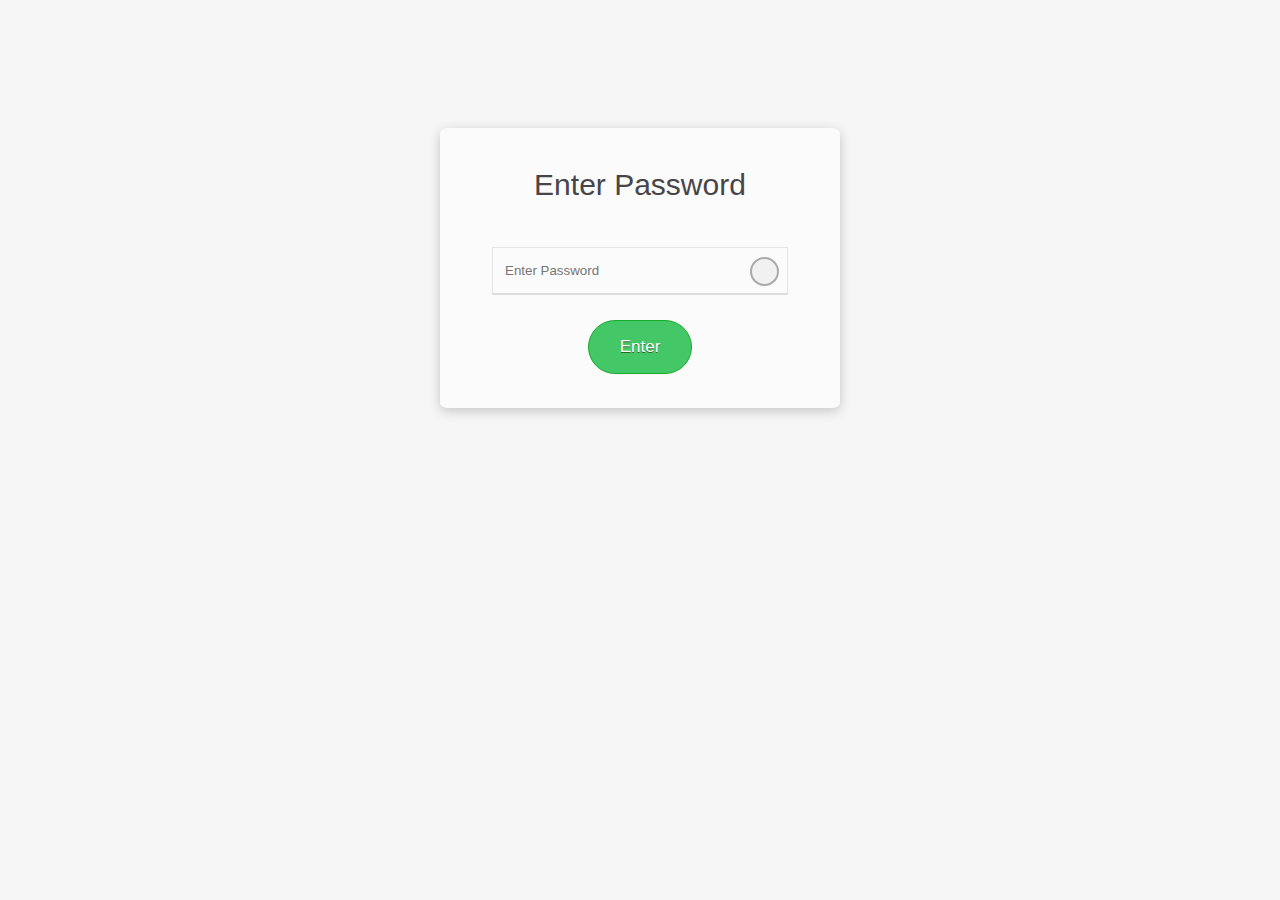
<file: index.html>
<!DOCTYPE html>
<html>
    <head>
        <link rel="stylesheet" type="text/css" href="popup.css">
    </head>
    <body>
        <div id="box">
            <form id="myform-search" method="post" autocomplete="off">
            <h1>Enter Password</h1>
            <form>
              <p>
                <input type="password" value="" placeholder="Enter Password" id="p" class="password">
                <button class="unmask" type="button" onclick="toggle()"></button>
                <button class="enter" type="button" onclick="done()">Enter</button>
              </p>
            </form>

          </div>
          <div id="wrong">
            <p>Sorry, but the password you entered is incorrect!</p>
        </div>

            <!--Javascript to show password Box-->
            <script>

                //Verifies password
                function done() { 
    document.getElementById("box").style.display = "none";
    var password = document.getElementById("p").value;
    if (password == "12345") {
       windowRef.location.replace("home.html");
    } else {
        document.getElementById("wrong").style.display = "block";
    }

};

function toggle() {
  var x = document.getElementById("p");
  if (x.type === "password") {
    x.type = "text";
  } else {
    x.type = "password";
  }
}
            </script>
    </body>
</html>
</file>
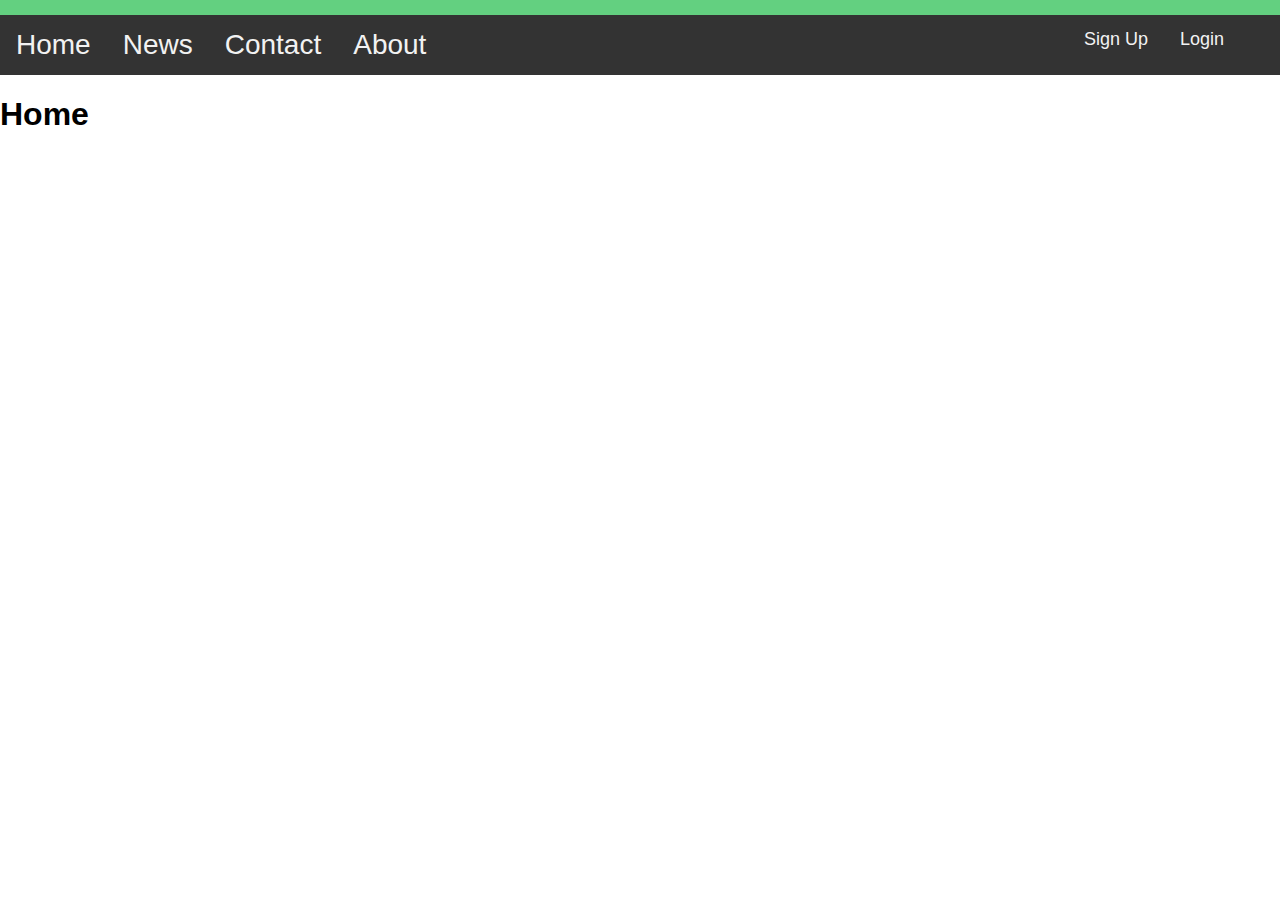
<file: home.html>
<!DOCTYPE html>
<html>
    <head>
        <link rel="stylesheet" type="text/css" href="style.css">
    </head>

    <body>
        <div class="green">
            <span></span>
        </div>
<!--This is the navigation bar-->
        <div class="navbar">
            <a class="active" href="home.html">Home</a>
            <a href="#news">News</a>
            <a href="#contact">Contact</a>
            <a href="#about">About</a>
        <div class="login">
            <a href="#signup">Sign Up</a>
            <a href="#login">Login</a>
        </div>
        </div>
<!--Some text to display on home page-->
        <h1>Home</h1>
        
    </body>

</html>
</file>
<file: popup.css>
html,body{
    min-height:100%
  }
  body {
    background: #f6f6f6 url(https://goo.gl/1yhE3P) top center no-repeat;
    background-size:cover;
    font-family: "Open Sans", sans-serif;
    font-size: 14px;
    margin:0
  }
  #box {
    width: 400px;
    margin: 10% auto;
    text-align: center;
    background:rgba(255,255,255,0.6);
    padding:20px 50px;
    box-sizing:border-box;
    box-shadow:0 3px 12px rgba(0,0,0,0.2);
    border-radius:2%
  }

  #wrong {
      display: none;
      text-align: center;
  }
  h1 {
    margin-bottom: 1.5em;
    font-size: 30px;
    color: #484548;
    font-weight: 100;
  }
   h1 span, small {
    display:block;
    font-size: 14px;
    color: #989598;
   }
  small{ font-style: italic; 
    font-size: 11px;}
  form p { position: relative; }
  
  .password {
    width: 90%;
    padding: 15px 12px;
    margin-bottom: 5px;
    border: 1px solid #e5e5e5;
    border-bottom: 2px solid #ddd;
    background: rgba(255,255,255,0.2) !important;
    color: #555;
  }
  .password + .unmask {
    position: absolute;
    right: 5%;
    top: 10px;
    width: 25px;
    height: 25px;
    background: transparent;
    border-radius: 50%;
    cursor:pointer;
    border: none;
    font-family:'fontawesome';
    font-size:14px;
    line-height:24px;
    -webkit-appearance:none;
    outline:none
  }
  .password + .unmask:before {
    content: "\f06e";
    position:absolute;
    top:0; left:0;
    width: 25px;
    height: 25px;
    background: rgba(205,205,205,0.2);
    z-index:1;
    color:#aaa;
    border:2px solid;
    border-radius: 50%;
  }
  .password[type="text"] + .unmask:before {
   content:"\f070";
    background: rgba(105,205,255,0.2);
    color:#06a
  }

  .enter {
    margin-top: 20px;
	background-color:#44c767;
	border-radius:28px;
	border:1px solid #18ab29;
	display:inline-block;
	cursor:pointer;
	color:#ffffff;
	font-family:Arial;
	font-size:17px;
	padding:16px 31px;
	text-decoration:none;
	text-shadow:0px 1px 0px #2f6627;
}
.enter:hover {
	background-color:#44c767d5;
}
.enter:active {
	position:relative;
    top:1px;

}

button:focus {outline:0;}
</file>
<file: style.css>
body {
    margin: 0;
    font-family: Arial, Helvetica, sans-serif;
}

.navbar {
    overflow: hidden;
    background-color: #333;

}

.green {
    background-color:#44c767d5;
    width: 100%;
    height: 15px;
}

.navbar a {
    float: left;
    color: #f2f2f2;
    text-align: center;
    padding: 14px 16px;
    text-decoration: none;
    font-size: 28px;
}

.navbar a:hover {
    background-color: #ddd;
    color: black;
}

.navbar a:active {
    background-color: #cf6711;
    color: white;

}

.login {
    float: right;
    margin-right: 40px;
}

.login a{
    font-size: 18px;
}
</file>
